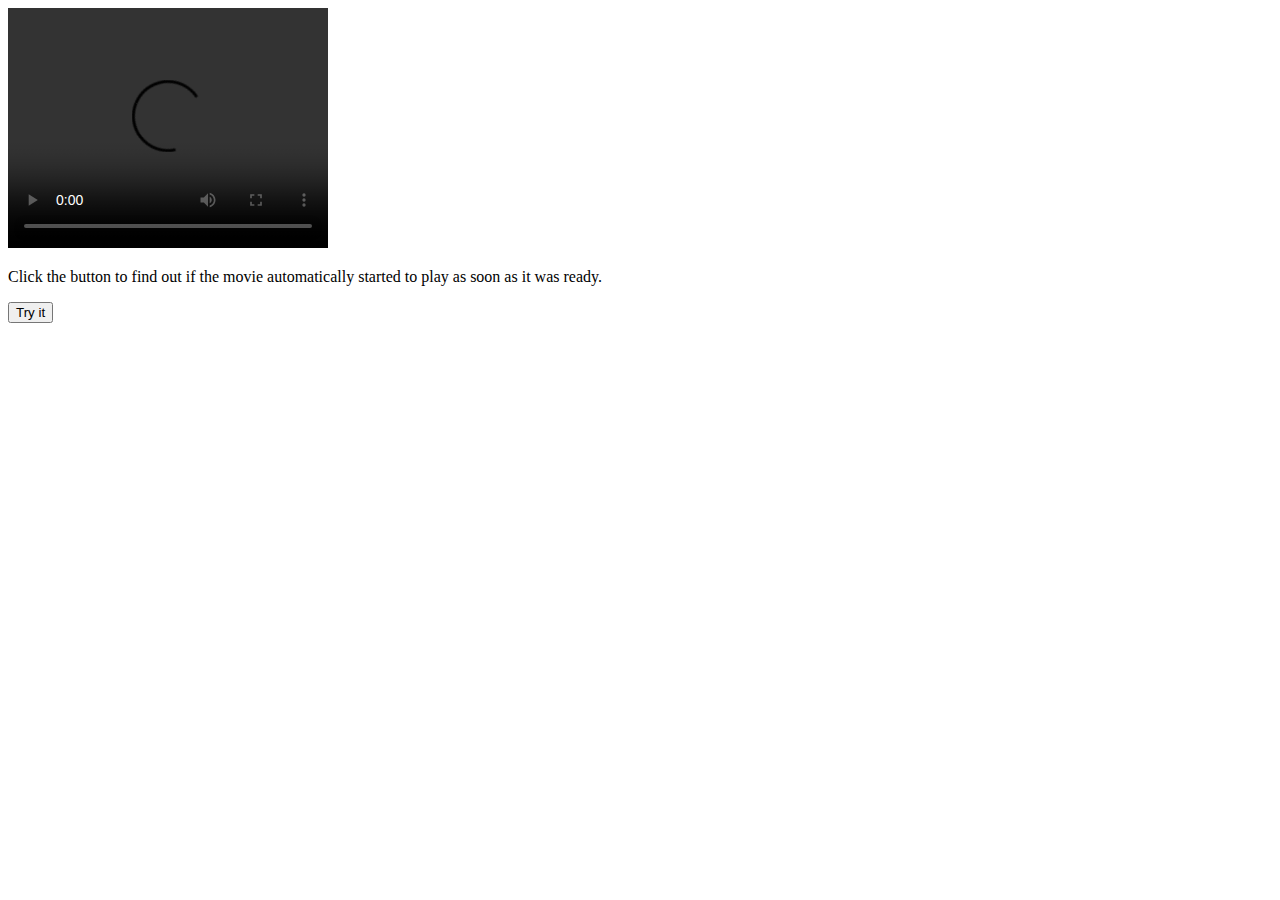
<file: play.html>
<!DOCTYPE html>
<html>
<body>

<video id="myVideo" width="320" height="240" controls autoplay>
  <source src="https://vnso-zn-6-tf-mcloud-bf-s7-mv-zmp3.zadn.vn/SxwyodjId8g/4fb28b25df63363d6f72/a75950233166d8388177/480/Cho-Anh-Xin-Them-1-Phut.mp4?authen=exp=1564452714~acl=/SxwyodjId8g/*~hmac=ea95f9105997783953856759613e09af" type="video/mp4">
  Your browser does not support the video tag.
</video>

<p>Click the button to find out if the movie automatically started to play as soon as it was ready.</p>

<button onclick="myFunction()">Try it</button>

<p id="demo"></p>

<script>
function myFunction() {
  var x = document.getElementById("myVideo").autoplay;
  document.getElementById("demo").innerHTML = x;
}
</script>

</body>
</html>
</file>
